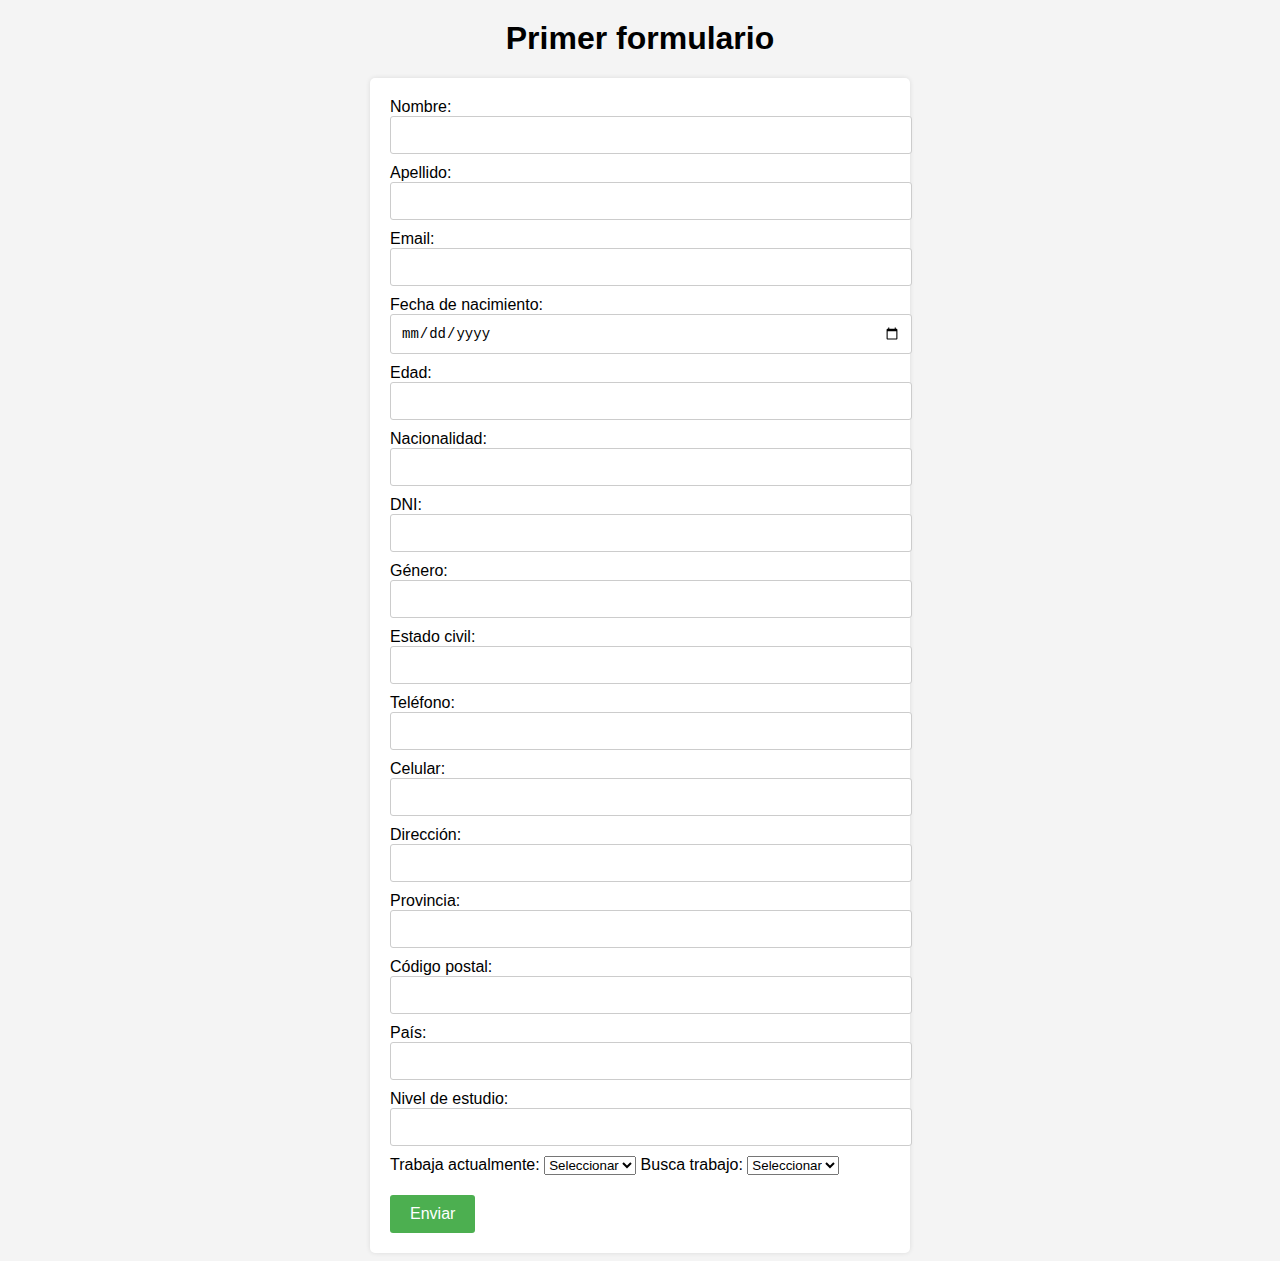
<file: testing/index.html>
<!DOCTYPE html>
<html lang="en">
<head>
  <meta charset="UTF-8" />
  <meta name="viewport" content="width=device-width, initial-scale=1.0" />
  <link rel="stylesheet" href="style.css" />
  <title>Primer formulario</title>
  
  <script>
    function calculateAge(birthDate) {
      var today = new Date();
      var birthDate = new Date(birthDate);
      var age = today.getFullYear() - birthDate.getFullYear();
      var monthDiff = today.getMonth() - birthDate.getMonth();

      if (monthDiff < 0 || (monthDiff === 0 && today.getDate() < birthDate.getDate())) {
        age--;
      }

      return age;
    }

    function updateAge() {
      var edad = calculateAge(document.miform.fechaNacimiento.value);
      document.miform.edad.value = edad;
    }

    document.addEventListener('DOMContentLoaded', function() {
      document.miform.fechaNacimiento.addEventListener('input', updateAge);
    });

    function validateform() {
      var nombre = document.miform.nombre.value;
      var apellido = document.miform.apellido.value;
      var email = document.miform.email.value;
      var fechaNacimiento = document.miform.fechaNacimiento.value;
      var edad = calculateAge(fechaNacimiento);
      var nacionalidad = document.miform.nacionalidad.value;
      var dni = document.miform.dni.value;
      var genero = document.miform.genero.value;
      var estadoCivil = document.miform.estadoCivil.value;
      var telefono = document.miform.telefono.value;
      var celular = document.miform.celular.value;
      var direccion = document.miform.direccion.value;
      var provincia = document.miform.provincia.value;
      var codigoPostal = document.miform.codigoPostal.value;
      var pais = document.miform.pais.value;
      var nivelEstudio = document.miform.nivelEstudio.value;
      var trabajaActualmente = document.miform.trabajaActualmente.value;
      var buscaTrabajo = document.miform.buscaTrabajo.value;

      // Validaciones
      if (contr.length < 6) {
        alert("La contraseña debe tener al menos 6 caracteres.");
        return false; // Evita enviar el formulario si la validación falla
      }

      // Resto del código...

    }
  </script>
</head>

<body>
  <h1>Primer formulario</h1>
  
  <form name="miform" action="index.php" onsubmit="return validateform()" method="POST">
    Nombre: <input type="text" name="nombre" required>
    Apellido: <input type="text" name="apellido" required>
    Email: <input type="email" name="email" required autocomplete="email">
    Fecha de nacimiento: <input type="date" name="fechaNacimiento" required>
    Edad: <input type="number" name="edad" required>
    Nacionalidad: <input type="text" name="nacionalidad" required>
    DNI: <input type="text" name="dni" required>
    Género: <input type="text" name="genero" required>
    Estado civil: <input type="text" name="estadoCivil" required>
    Teléfono: <input type="tel" name="telefono" required>
    Celular: <input type="tel" name="celular" required>
    Dirección: <input type="text" name="direccion" required>
    Provincia: <input type="text" name="provincia" required>
    Código postal: <input type="text" name="codigoPostal" required>
    País: <input type="text" name="pais" required>
    Nivel de estudio: <input type="text" name="nivelEstudio" required>
    Trabaja actualmente:
    <select name="trabajaActualmente" required>
      <option value="">Seleccionar</option>
      <option value="si">Sí</option>
      <option value="no">No</option>
    </select>
    Busca trabajo:
    <select name="buscaTrabajo" required>
      <option value="">Seleccionar</option>
      <option value="si">Sí</option>
      <option value="no">No</option>
    </select>
    <button type="submit">Enviar</button>
  </form>

</body>
</html>
</file>
<file: testing/style.css>
/* Estilos CSS para el formulario */

body {
  font-family: Arial, sans-serif;
  background-color: #f4f4f4;
}

h1 {
  text-align: center;
  margin-top: 20px;
}

form {
  max-width: 500px;
  margin: 0 auto;
  padding: 20px;
  background-color: #fff;
  border-radius: 5px;
  box-shadow: 0 0 5px rgba(0, 0, 0, 0.1);
}

form label {
  display: block;
  margin-bottom: 5px;
  font-weight: bold;
}

form input {
  display: block;
  margin-bottom: 10px;
  width: 100%;
  padding: 10px;
  border: 1px solid #ccc;
  border-radius: 3px;
  font-size: 14px;
}

form button {
  display: block;
  margin-top: 20px;
  padding: 10px 20px;
  background-color: #4caf50;
  color: #fff;
  border: none;
  border-radius: 3px;
  font-size: 16px;
  cursor: pointer;
}
</file>
